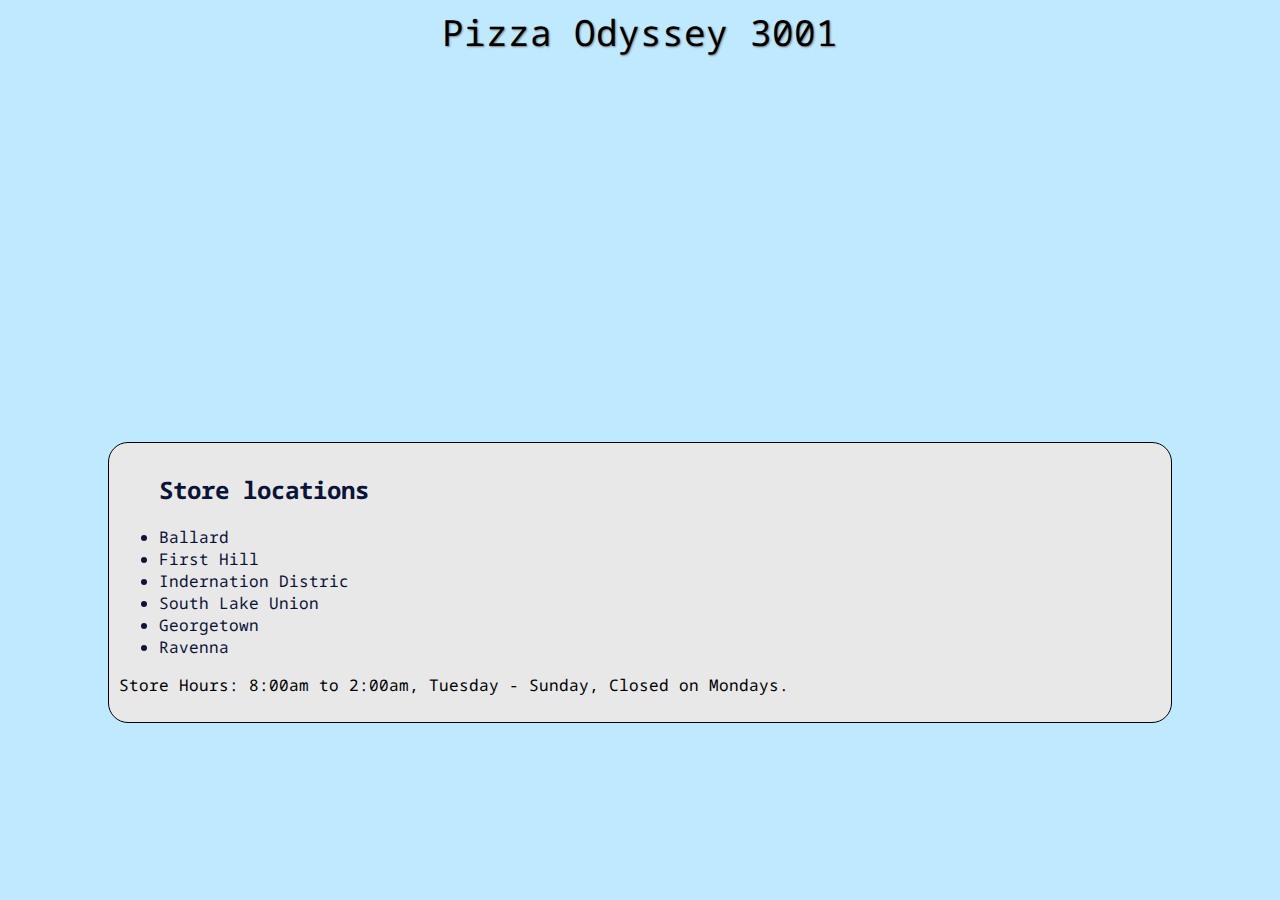
<file: index.html>
<!DOCTYPE html>
<html>
  <head>
    <title>Pizza Odyssey 3001</title>
    <link rel="stylesheet" href="style.css"></link>
  </head>
  <body>
    <header class="header">
      Pizza Odyssey 3001
    </header>
    <div id='div'>
      <!-- <img src="http://images.all-free-download.com/images/graphiclarge/pizza_maker_pizzeria_pizza_oven_272011.jpg" id="pizza" /> -->
    </div>
    <section id="section1">
      <ul id="unorder">
        <h2>Store locations</h2>
        <li id="bal">Ballard</li>
        <li id="fir">First Hill</li>
        <li id='ind'>Indernation Distric</li>
        <li id="sl">South Lake Union</li>
        <li id="ge0">Georgetown</li>
        <li id="ra">Ravenna</li>
      </ul>
      <p id="operation">Store Hours: 8:00am to 2:00am, Tuesday - Sunday, Closed on Mondays.</p>
    </section>


    <script src='app.js'></script>
  </body>
</html>
</file>
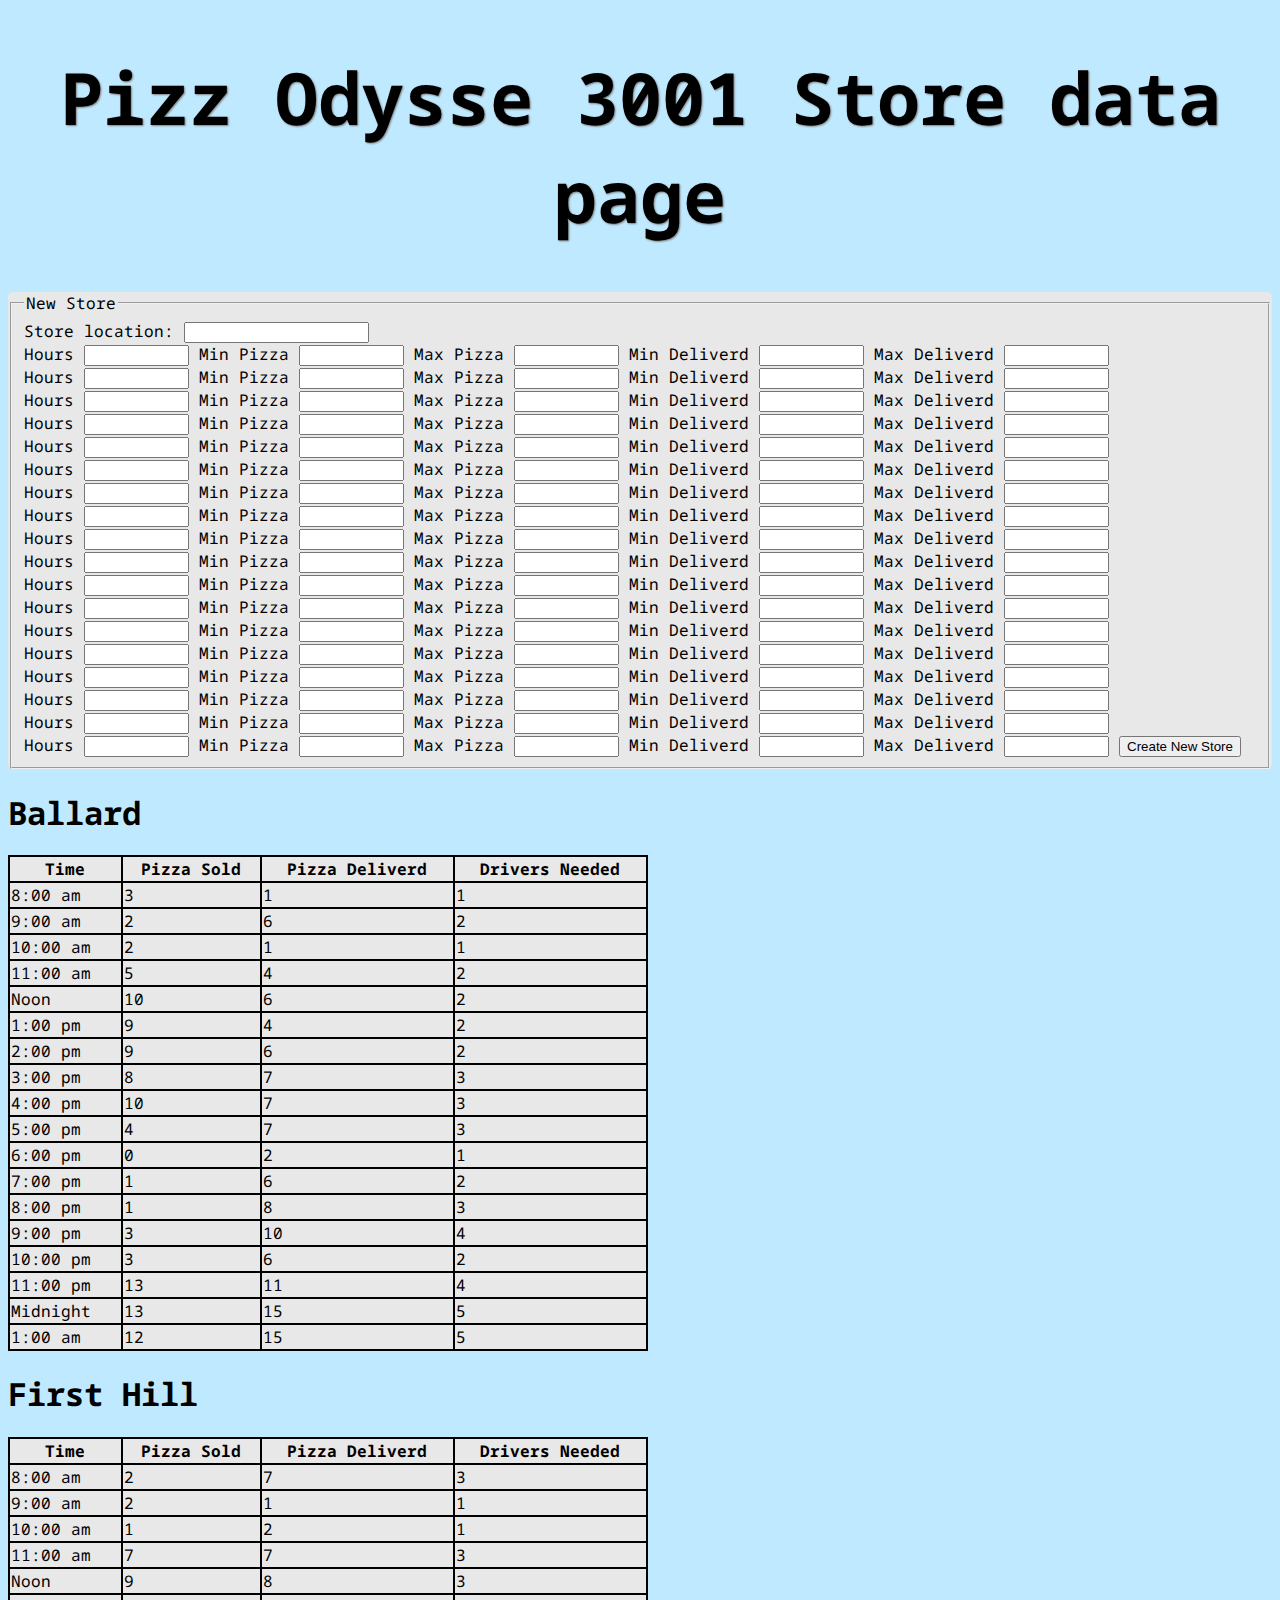
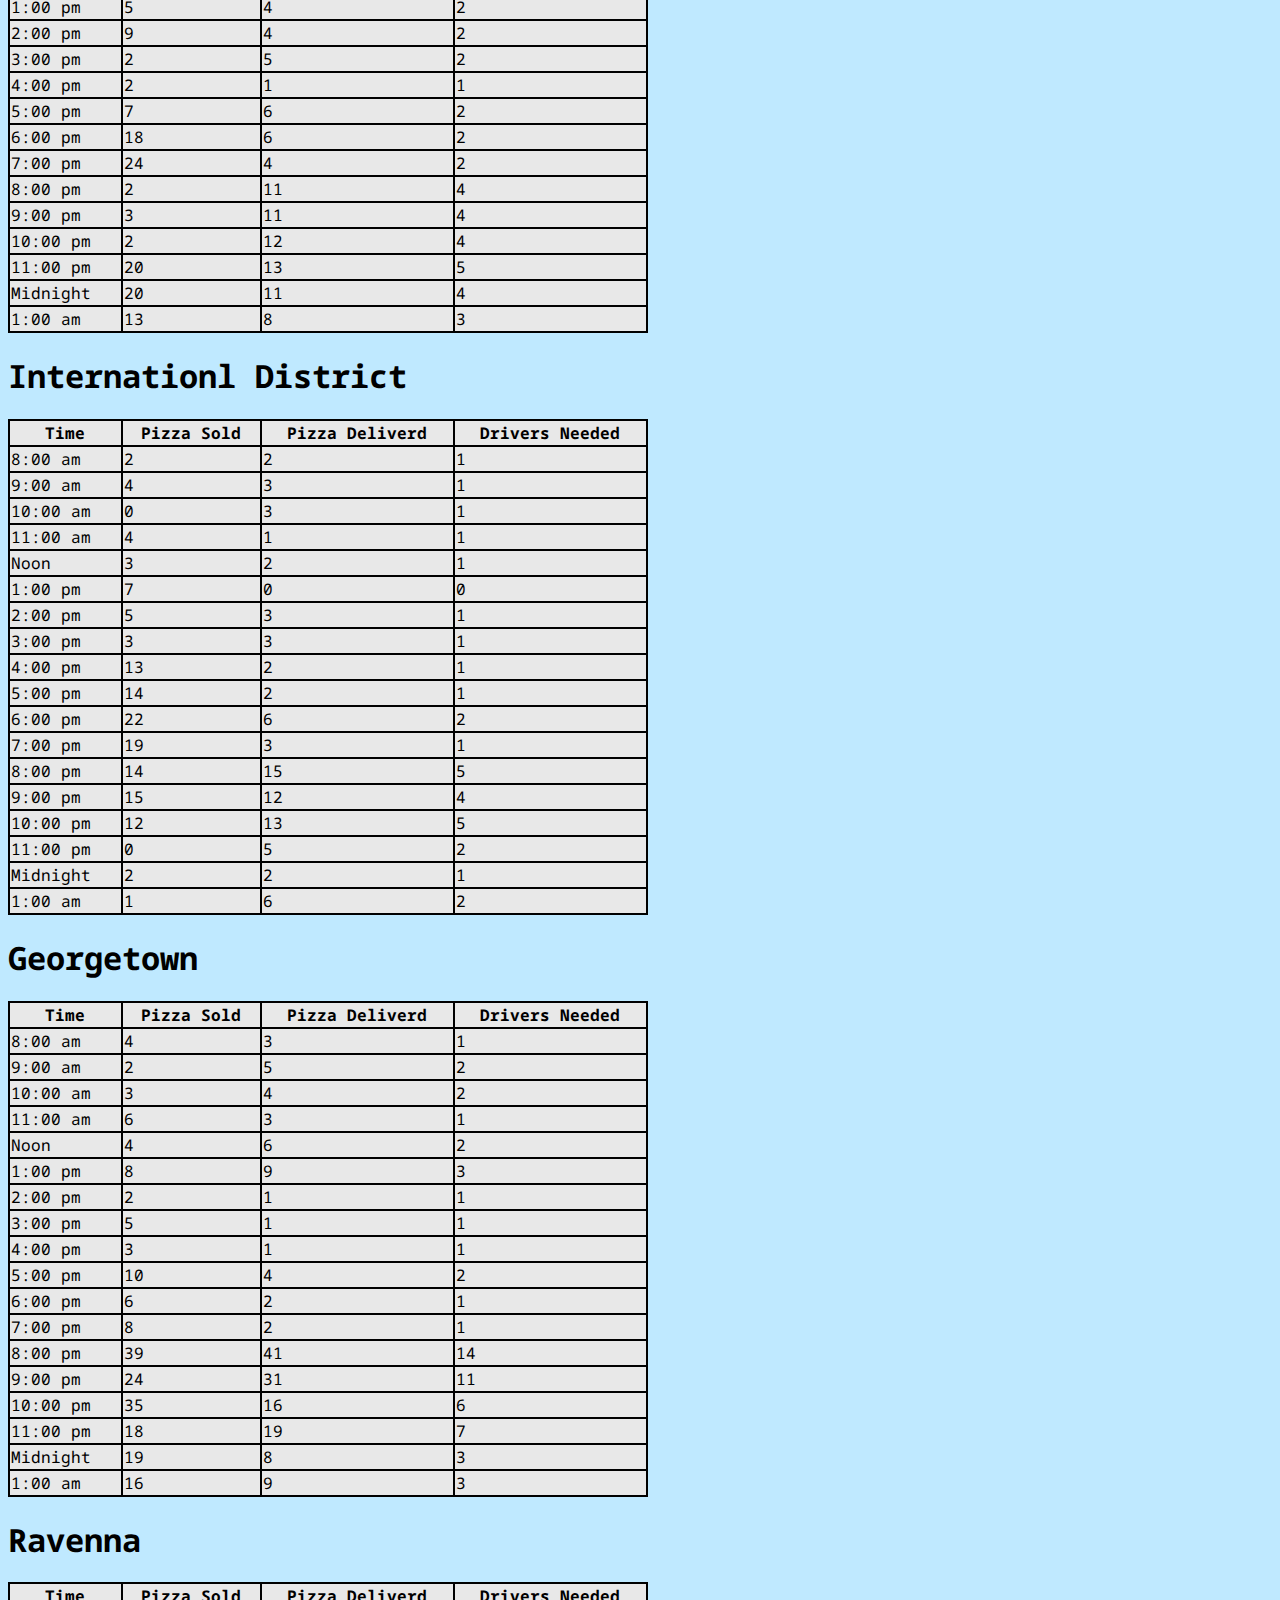
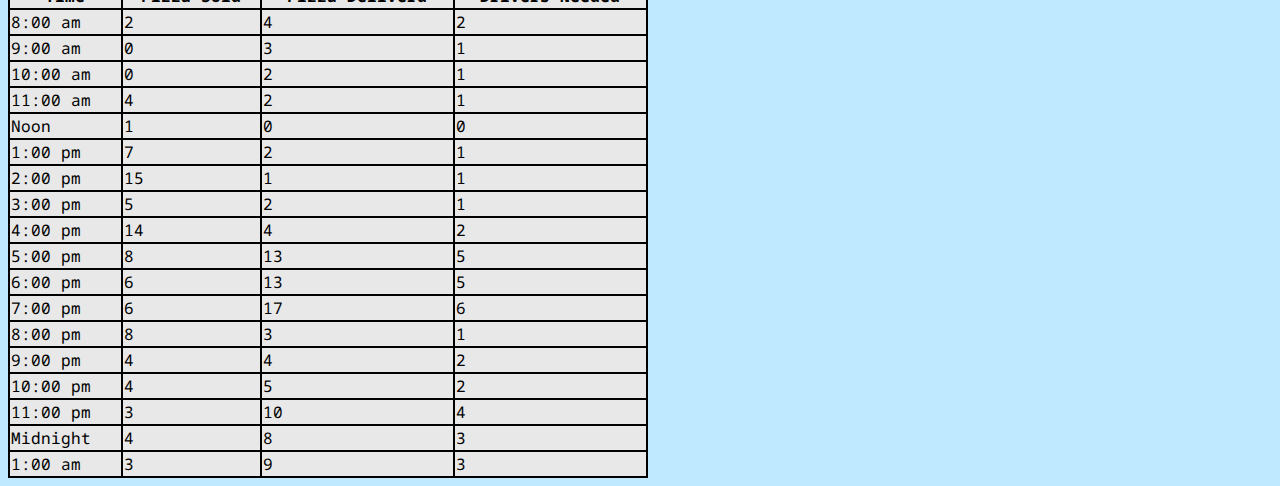
<file: sales-data.html>
<!DOCTYPE html>
<html>
  <head>
<!-- This is page for the owner to look at their data -->
    <title>Sales Data</title>
    <link rel="stylesheet" href="style.css">
  </head>
  <body>
    <header class='header'>
      <h1>Pizz Odysse 3001 Store data page</h1>
    </header>
    <form id="newStore">

      <fieldset>
        <legend>New Store</legend>
            <label name="storeName">Store location:</label>
            <input name="storeName" type="text" >
            <br>
            <label name="hours8am">Hours</label>
            <input name="hours8am" type="text" size="10">

            <label name="minPizza8am">Min Pizza</label>
            <input name="minPizza8am" type="text" size="10">

            <label name="maxPizza8am">Max Pizza</label>
            <input name="maxPizza8am" type="text" size="10">

            <label name="minDelivery8am">Min Deliverd</label>
            <input name="minDelivery8am" type="text" size="10">

            <label name="maxDelivery8am">Max Deliverd<label>
            <input name="maxDelivery8am" type="text" size="10">
            <br>
            <label name="hours9am">Hours</label>
            <input name="hours9am" type="text" size="10">

            <label name="minPizza9am">Min Pizza</label>
            <input name="minPizza9am" type="text" size="10">

            <label name="maxPizza9am">Max Pizza</label>
            <input name="maxPizza9am" type="text" size="10">

            <label name="minDelivery9am">Min Deliverd</label>
            <input name="minDelivery9am" type="text" size="10">

            <label name="maxDelivery9am">Max Deliverd<label>
            <input name="maxDelivery9am" type="text" size="10">
            <br>

            <label name="hours10am">Hours</label>
            <input name="hours10am" type="text" size="10">

            <label name="minPizza10am">Min Pizza</label>
            <input name="minPizza10am" type="text" size="10">

            <label name="maxPizza10am">Max Pizza</label>
            <input name="maxPizza10am" type="text" size="10">

            <label name="minDelivery10am">Min Deliverd</label>
            <input name="minDelivery10am" type="text" size="10">

            <label name="maxDelivery10am">Max Deliverd<label>
            <input name="maxDelivery10am" type="text" size="10">
            <br>
            <label name="hours11am">Hours</label>
            <input name="hours11am" type="text" size="10">

            <label name="minPizza11am">Min Pizza</label>
            <input name="minPizza11am" type="text" size="10">

            <label name="maxPizza11am">Max Pizza</label>
            <input name="maxPizza11am" type="text" size="10">

            <label name="minDelivery11am">Min Deliverd</label>
            <input name="minDelivery11am" type="text" size="10">

            <label name="maxDelivery11am">Max Deliverd<label>
            <input name="maxDelivery11am" type="text" size="10">
            <br>
            <label name="hoursNoon">Hours</label>
            <input name="hoursNoon" type="text" size="10">

            <label name="minPizzanoon">Min Pizza</label>
            <input name="minPizzaNoon" type="text" size="10">

            <label name="maxPizzaNoon">Max Pizza</label>
            <input name="maxPizzaNoon" type="text" size="10">

            <label name="minDeliveryNoon">Min Deliverd</label>
            <input name="minDeliveryNoon" type="text" size="10">

            <label name="maxDeliveryNoon">Max Deliverd<label>
            <input name="maxDeliveryNoon" type="text" size="10">
            <br>
            <label name="hours1pm">Hours</label>
            <input name="hours1pm" type="text" size="10">

            <label name="minPizza1pm">Min Pizza</label>
            <input name="minPizza1pm" type="text" size="10">

            <label name="maxPizza1pm">Max Pizza</label>
            <input name="maxPizza1pm" type="text" size="10">

            <label name="minDelivery1pm">Min Deliverd</label>
            <input name="minDelivery1pm" type="text" size="10">

            <label name="maxDelivery1pm">Max Deliverd<label>
            <input name="maxDelivery1pm" type="text" size="10">
            <br>
            <label name="hours2pm">Hours</label>
            <input name="hours2pm" type="text" size="10">

            <label name="minPizza2pm">Min Pizza</label>
            <input name="minPizza2pm" type="text" size="10">

            <label name="maxPizza2pm">Max Pizza</label>
            <input name="maxPizza2pm" type="text" size="10">

            <label name="minDelivery2pm">Min Deliverd</label>
            <input name="minDelivery2pm" type="text" size="10">

            <label name="maxDelivery2pm">Max Deliverd<label>
            <input name="maxDelivery2pm" type="text" size="10">
            <br>
            <label name="hours3pm">Hours</label>
            <input name="hours3pm" type="text" size="10">

            <label name="minPizza3pm">Min Pizza</label>
            <input name="minPizza3pm" type="text" size="10">

            <label name="maxPizza3pm">Max Pizza</label>
            <input name="maxPizza3pm" type="text" size="10">

            <label name="minDelivery3pm">Min Deliverd</label>
            <input name="minDelivery3pm" type="text" size="10">

            <label name="maxDelivery3pm">Max Deliverd<label>
            <input name="maxDelivery3pm" type="text" size="10">
            <br>
            <label name="hours4pm">Hours</label>
            <input name="hours4pm" type="text" size="10">

            <label name="minPizza4pm">Min Pizza</label>
            <input name="minPizza4pm" type="text" size="10">

            <label name="maxPizza4pm">Max Pizza</label>
            <input name="maxPizza4pm" type="text" size="10">

            <label name="minDelivery4pm">Min Deliverd</label>
            <input name="minDelivery4pm" type="text" size="10">

            <label name="maxDelivery4pm">Max Deliverd<label>
            <input name="maxDelivery4pm" type="text" size="10">
            <br>
            <label name="hours5pm">Hours</label>
            <input name="hours5pm" type="text" size="10">

            <label name="minPizza5pm">Min Pizza</label>
            <input name="minPizza5pm" type="text" size="10">

            <label name="maxPizza5pm">Max Pizza</label>
            <input name="maxPizza5pm" type="text" size="10">

            <label name="minDelivery5pm">Min Deliverd</label>
            <input name="minDelivery5pm" type="text" size="10">

            <label name="maxDelivery5pm">Max Deliverd<label>
            <input name="maxDelivery5pm" type="text" size="10">
            <br>
            <label name="hours6pm">Hours</label>
            <input name="hours6pm" type="text" size="10">

            <label name="minPizza6pm">Min Pizza</label>
            <input name="minPizza6pm" type="text" size="10">

            <label name="maxPizza6pm">Max Pizza</label>
            <input name="maxPizza6pm" type="text" size="10">

            <label name="minDelivery6pm">Min Deliverd</label>
            <input name="minDelivery6pm" type="text" size="10">

            <label name="maxDelivery6pm">Max Deliverd<label>
            <input name="maxDelivery6pm" type="text" size="10">
            <br>
            <label name="hours7pm">Hours</label>
            <input name="hours7pm" type="text" size="10">

            <label name="minPizza7pm">Min Pizza</label>
            <input name="minPizza7pm" type="text" size="10">

            <label name="maxPizza7pm">Max Pizza</label>
            <input name="maxPizza7pm" type="text" size="10">

            <label name="minDelivery7pm">Min Deliverd</label>
            <input name="minDelivery7pm" type="text" size="10">

            <label name="maxDelivery7pm">Max Deliverd<label>
            <input name="maxDelivery7pm" type="text" size="10">
            <br>
            <label name="hours8pm">Hours</label>
            <input name="hours8pm" type="text" size="10">

            <label name="minPizza8pm">Min Pizza</label>
            <input name="minPizza8pm" type="text" size="10">

            <label name="maxPizza8pm">Max Pizza</label>
            <input name="maxPizza8pm" type="text" size="10">

            <label name="minDelivery8pm">Min Deliverd</label>
            <input name="minDelivery8pm" type="text" size="10">

            <label name="maxDelivery8pm">Max Deliverd<label>
            <input name="maxDelivery8pm" type="text" size="10">
            <br>
            <label name="hours9pm">Hours</label>
            <input name="hours9pm" type="text" size="10">

            <label name="minPizza9pm">Min Pizza</label>
            <input name="minPizza9pm" type="text" size="10">

            <label name="maxPizza9pm">Max Pizza</label>
            <input name="maxPizza9pm" type="text" size="10">

            <label name="minDelivery9pm">Min Deliverd</label>
            <input name="minDelivery9pm" type="text" size="10">

            <label name="maxDelivery9pm">Max Deliverd<label>
            <input name="maxDelivery9pm" type="text" size="10">
            <br>
            <label name="hours10pm">Hours</label>
            <input name="hours10pm" type="text" size="10">

            <label name="minPizza10pm">Min Pizza</label>
            <input name="minPizza10pm" type="text" size="10">

            <label name="maxPizza10pm">Max Pizza</label>
            <input name="maxPizza10pm" type="text" size="10">

            <label name="minDelivery10pm">Min Deliverd</label>
            <input name="minDelivery10pm" type="text" size="10">

            <label name="maxDelivery10pm">Max Deliverd<label>
            <input name="maxDelivery10pm" type="text" size="10">
            <br>
            <label name="hours11pm">Hours</label>
            <input name="hours11pm" type="text" size="10">

            <label name="minPizza11pm">Min Pizza</label>
            <input name="minPizza11pm" type="text" size="10">

            <label name="maxPizza11pm">Max Pizza</label>
            <input name="maxPizza11pm" type="text" size="10">

            <label name="minDelivery11pm">Min Deliverd</label>
            <input name="minDelivery11pm" type="text" size="10">

            <label name="maxDelivery11pm">Max Deliverd<label>
            <input name="maxDelivery11pm" type="text" size="10">
            <br>
            <label name="hoursMidnight">Hours</label>
            <input name="hoursMidnight" type="text" size="10">

            <label name="minPizzaMidnight">Min Pizza</label>
            <input name="minPizzaMidnight" type="text" size="10">

            <label name="maxPizzaMidnight">Max Pizza</label>
            <input name="maxPizzaMidnight" type="text" size="10">

            <label name="minDeliveryMidnight">Min Deliverd</label>
            <input name="minDeliveryMidnight" type="text" size="10">

            <label name="maxDeliveryMidnight">Max Deliverd<label>
            <input name="maxDeliveryMidnight" type="text" size="10">
            <br>
            <label name="hours1am">Hours</label>
            <input name="hours1am" type="text" size="10">

            <label name="minPizza1am">Min Pizza</label>
            <input name="minPizza1am" type="text" size="10">

            <label name="maxPizza1am">Max Pizza</label>
            <input name="maxPizza1am" type="text" size="10">

            <label name="minDelivery1am">Min Deliverd</label>
            <input name="minDelivery1am" type="text" size="10">

            <label name="maxDelivery1am">Max Deliverd<label>
            <input name="maxDelivery1am" type="text" size="10">


            <button type="submit">Create New Store</button>


      </fieldset>

    </form>
    <section id="special">


    </section>
    <script src="app.js" type="text/javascript"></script>
  </body>
</html>
</file>
<file: style.css>
@import url(https://fonts.googleapis.com/css?family=Droid+Sans+Mono);

body{
  font-family: 'Droid Sans Mono', sans-serif;;
  background-color: #BFE9FF;

}

form {
  background-color: #E8E8E8;
  border-radius: 5px;

}

div {
  padding: 20px;
  background-image:url('http://images.all-free-download.com/images/graphiclarge/pizza_maker_pizzeria_pizza_oven_272011.jpg');
  width: 300px;
  height: 300px;
  margin-bottom: 25px;
  margin-top: 20px;
}

div:hover{
transform: rotate3d(1, 1, 1, 360deg) scale(1.5) translateY(50px);
  width: 350px;
}


img {

}





table {
width: 640px;
border-collapse: collapse;
border-spacing: 0;
}

td, th {
  border: 2px solid black;
  background-color: #E8E8E8;
}

p {

}

.header {
  text-align: center;
  text-shadow: 1px 1px 2px grey;
  font-size: 36px;
  -webkit-animation: blink .75s linear infinite;
  -moz-animation: blink .75s linear infinite;
  -ms-animation: blink .75s linear infinite;
  -o-animation: blink .75s linear infinite;
  animation: blink .75s linear infinite;

}


#section1 {
  background-color: #E8E8E8;
  border: 1px solid black;
  color: #0C1338;
  border-radius: 20px;
  padding: 10px;
  margin-right: 100px;
  margin-left: 100px;
}

#operation {
  color: black;

}
</file>
